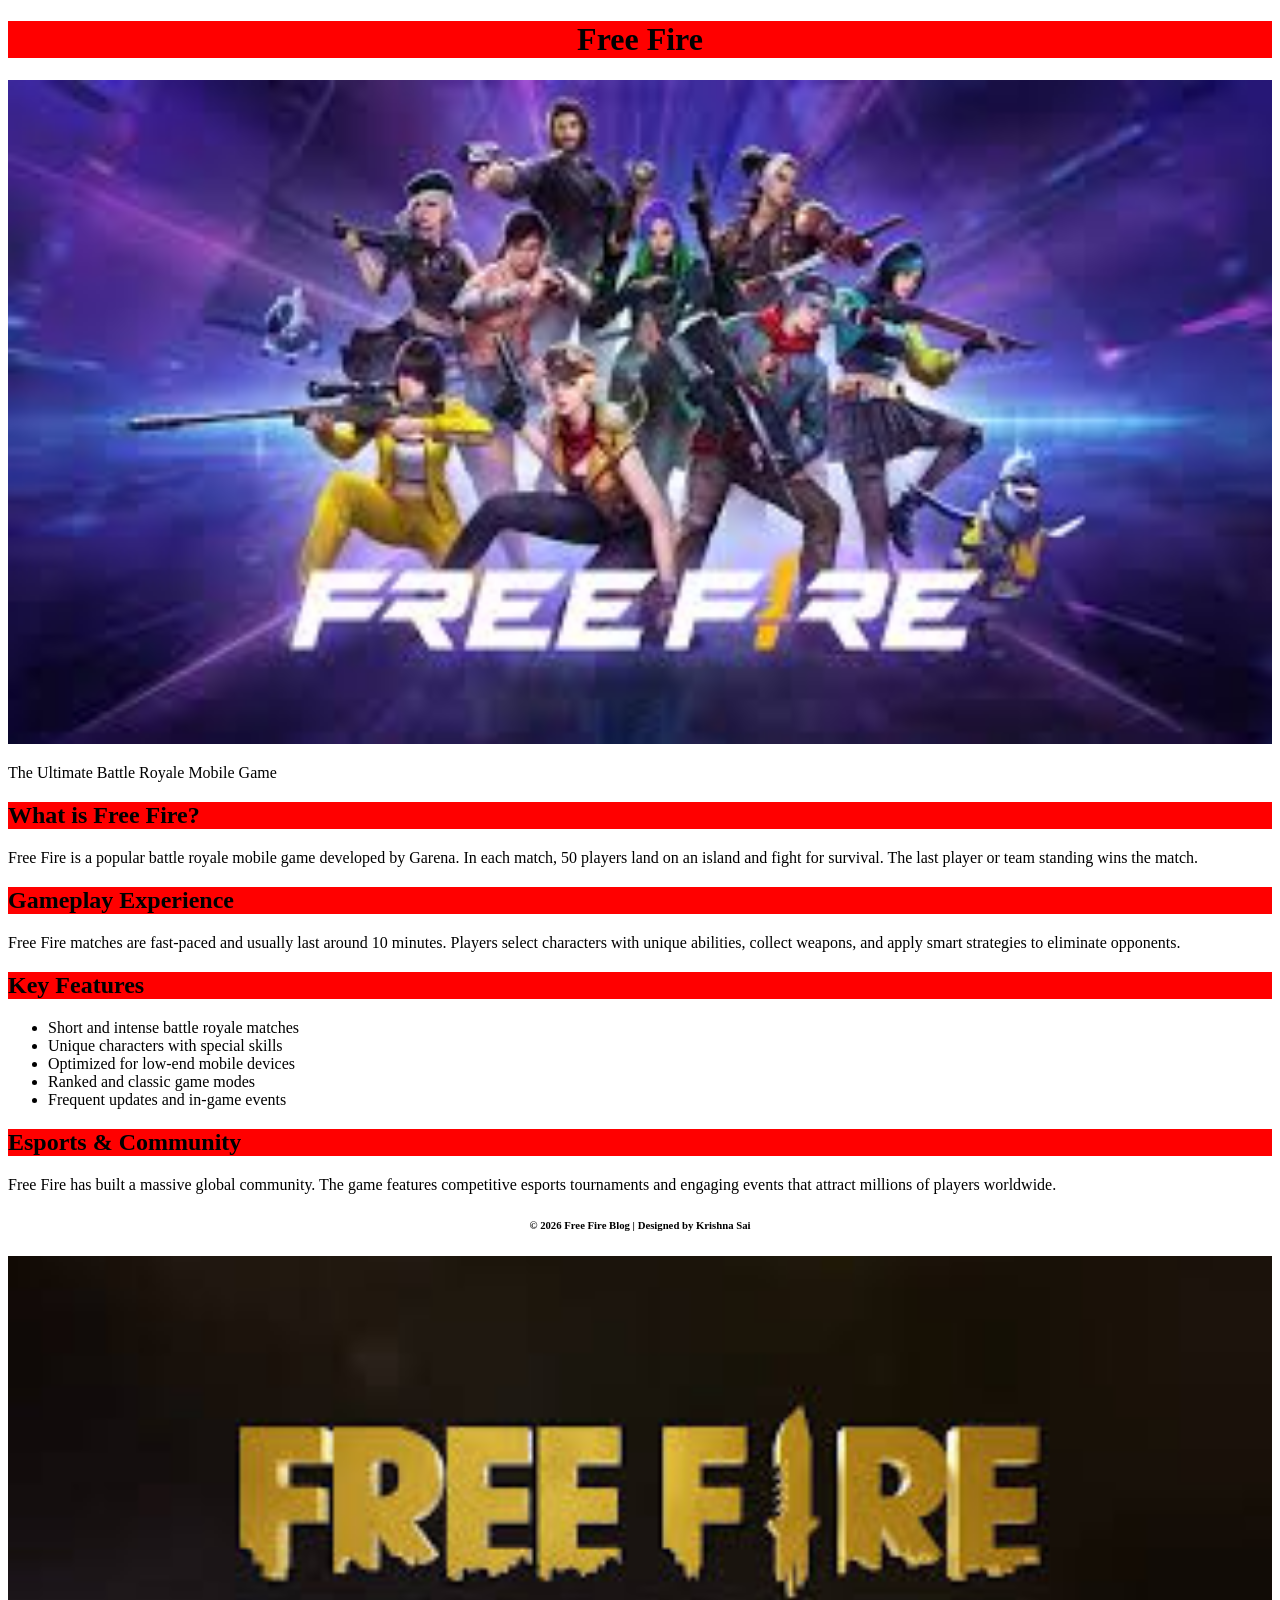
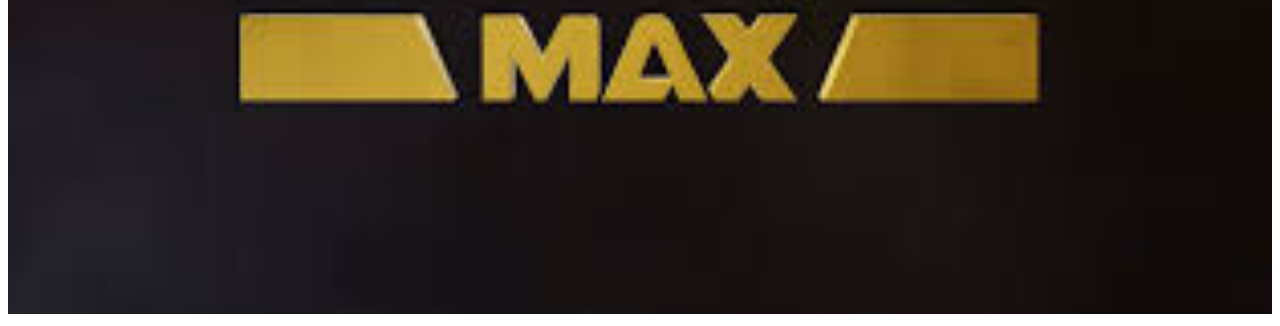
<file: index.html>
<!DOCTYPE html>
<html lang="en">
<head>
    <meta charset="UTF-8">
    <title>Free Fire Blog</title>
    <link rel="stylesheet" href="blog.css">
</head>

<body>
    <center>
 <h1>Free Fire</h1>
 </center>
 <img src="download.jpeg" height="60%%" width="100%">
 <p>The Ultimate Battle Royale Mobile Game</p>

<h2> What is Free Fire?</h2>
<p>
    Free Fire is a popular battle royale mobile game developed by Garena.
    In each match, 50 players land on an island and fight for survival.
    The last player or team standing wins the match.
</p>

<h2>Gameplay Experience</h2>
<p>
    Free Fire matches are fast-paced and usually last around 10 minutes.
    Players select characters with unique abilities, collect weapons,
    and apply smart strategies to eliminate opponents.
</p>

<h2> Key Features</h2>
<ul>
    <li>Short and intense battle royale matches</li>
    <li>Unique characters with special skills</li>
    <li>Optimized for low-end mobile devices</li>
    <li>Ranked and classic game modes</li>
    <li>Frequent updates and in-game events</li>
</ul>

<h2>Esports & Community</h2>
<p>
    Free Fire has built a massive global community.
    The game features competitive esports tournaments
    and engaging events that attract millions of players worldwide.
</p>
<center>
<h6>© 2026 Free Fire Blog | Designed by Krishna Sai</h6>
<img src="images.jpeg" height="60%%" width="100%">
</center>

</body>
</html>
</file>
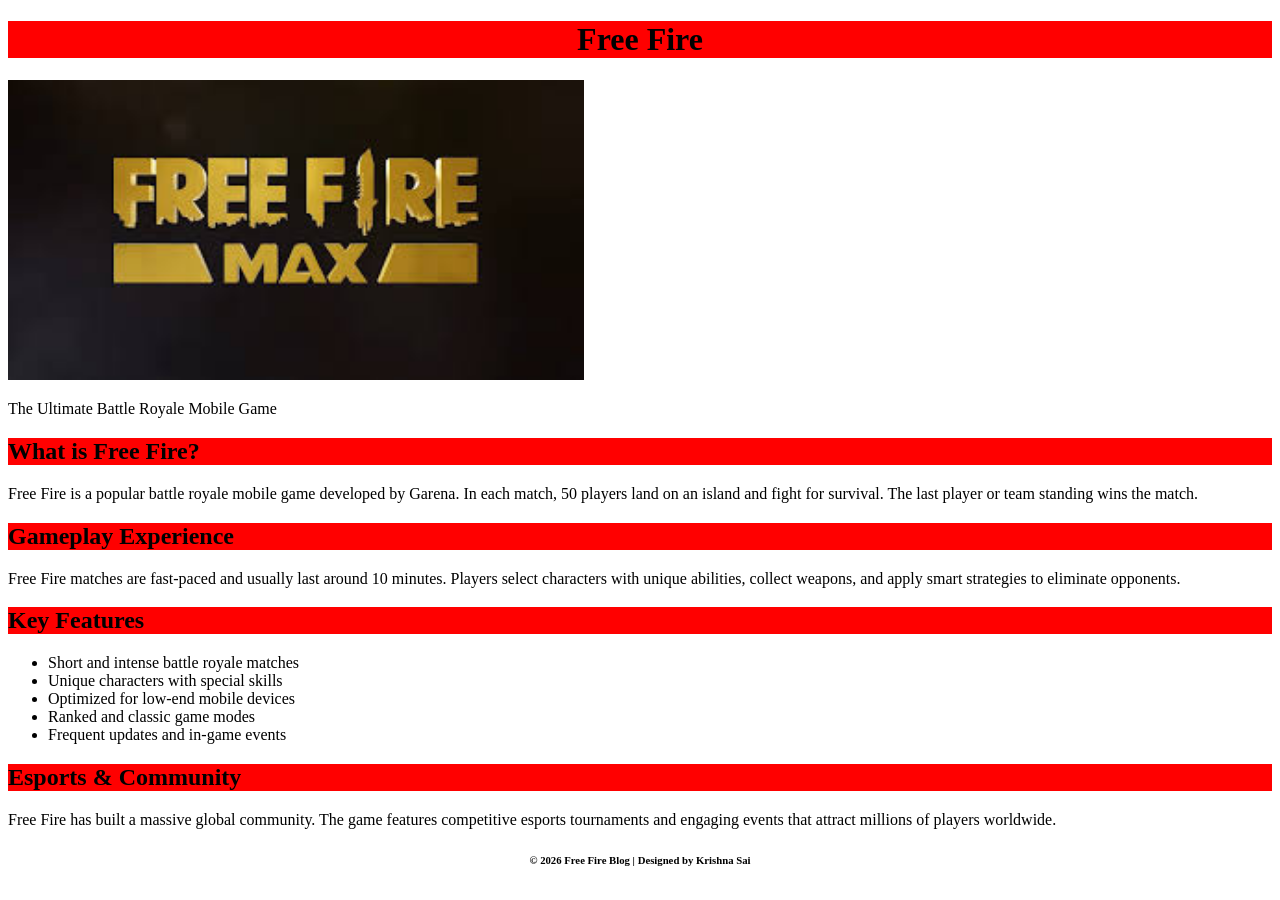
<file: blog.html>
<!DOCTYPE html>
<html lang="en">
<head>
    <meta charset="UTF-8">
    <title>Free Fire Blog</title>
    <link rel="stylesheet" href="blog.css">
</head>

<body>
    <center>
 <h1>Free Fire</h1>
 </center>
 <img src="images.jpeg" height="300px">
 <p>The Ultimate Battle Royale Mobile Game</p>

<h2> What is Free Fire?</h2>
<p>
    Free Fire is a popular battle royale mobile game developed by Garena.
    In each match, 50 players land on an island and fight for survival.
    The last player or team standing wins the match.
</p>

<h2>Gameplay Experience</h2>
<p>
    Free Fire matches are fast-paced and usually last around 10 minutes.
    Players select characters with unique abilities, collect weapons,
    and apply smart strategies to eliminate opponents.
</p>

<h2> Key Features</h2>
<ul>
    <li>Short and intense battle royale matches</li>
    <li>Unique characters with special skills</li>
    <li>Optimized for low-end mobile devices</li>
    <li>Ranked and classic game modes</li>
    <li>Frequent updates and in-game events</li>
</ul>

<h2>Esports & Community</h2>
<p>
    Free Fire has built a massive global community.
    The game features competitive esports tournaments
    and engaging events that attract millions of players worldwide.
</p>
<center>
<h6>© 2026 Free Fire Blog | Designed by Krishna Sai</h6>
</center>

</body>
</html>
</file>
<file: blog.css>
h1{
    color: rgb(0, 0, 0);background-color: red
 }
 h2{
    color: rgb(0, 0, 0);background-color: red
 }
</file>
